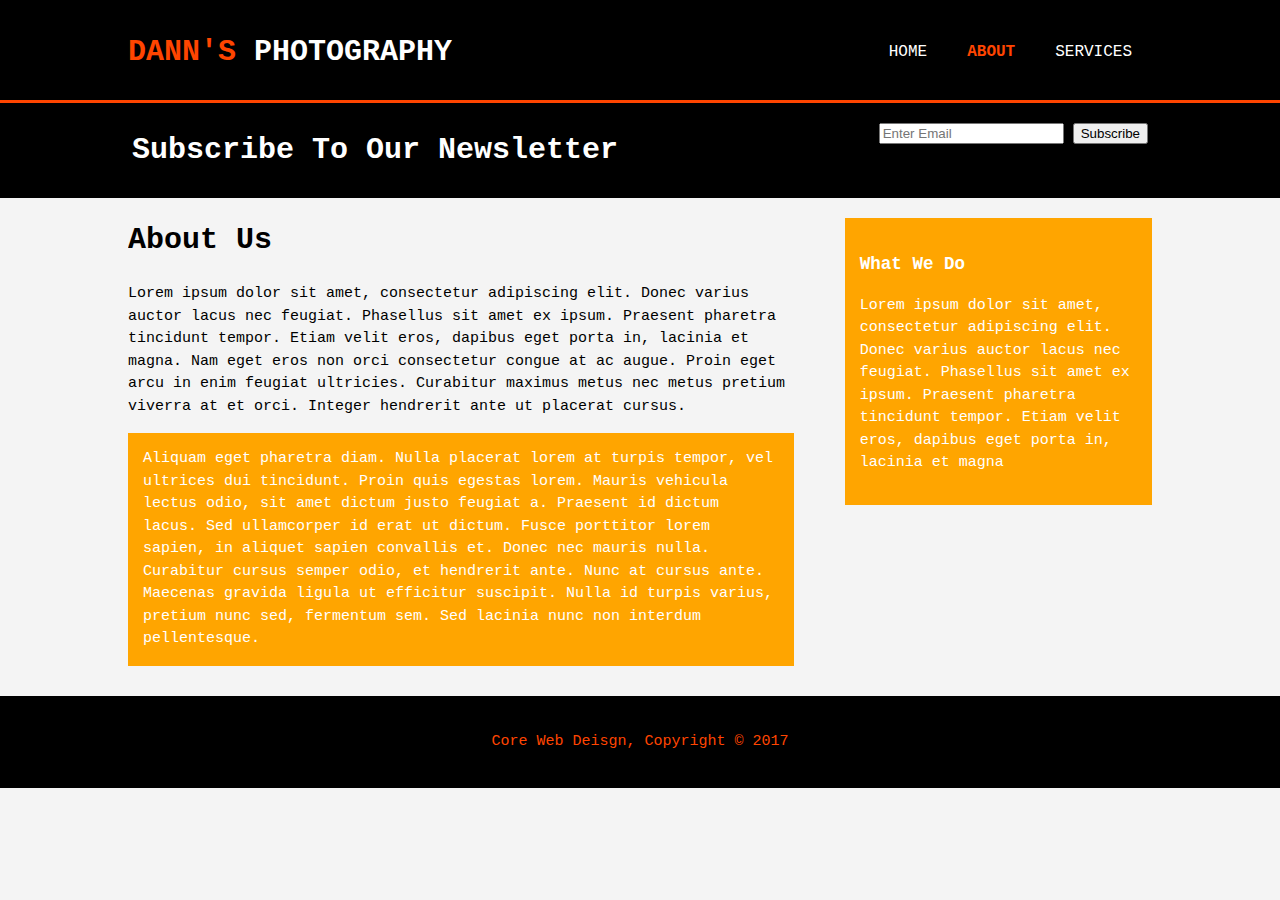
<file: webdesign/about.html>
<!DOCTYPE html>
<html>
<head>
    <meta charset="utf-8">
    <meta name="viewport" content="width=device-width">
    <meta name="description" content="DANNY'S PHOTOGRAPHY STUDIOS">
    <meta name="keywords" content="photography, affordable photos, photography academy">
    <meta name="author" content="Dalibor Zivkovic">
    <title>DANN'S PHOTOGRAPHY | About</title>
    <link rel="stylesheet" href="./css/style.css">
</head>
<body>
    <header>
    <div class="container">
        <div id="branding">
        <h1><span class="highlight">DANN'S</span> PHOTOGRAPHY</h1>
        </div>
        <nav>
          <ul>
            <li><a href="index.html">Home</a></li>
            <li class="current"><a href="about.html">About</a></li>
            <li><a href="services.html">Services</a></li>
          </ul>
        </nav>
      </div>
    </header>

    <section id="newsletter">
      <div class="container">
        <h1>Subscribe To Our Newsletter</h1>
        <form>
          <input type="email" placeholder="Enter Email">
          <button type="submit" class="button_1">Subscribe</button>
        </form>
      </div>
    </section>

    <section id="main">
      <div class="container">
        <article id="main-col">
          <h1 class="page-title">About Us</h1>
          <p>
            Lorem ipsum dolor sit amet, consectetur adipiscing elit. Donec varius auctor lacus nec feugiat. Phasellus sit amet ex ipsum. Praesent pharetra tincidunt tempor. Etiam velit eros, dapibus eget porta in, lacinia et magna. Nam eget eros non orci consectetur congue at ac augue. Proin eget arcu in enim feugiat ultricies. Curabitur maximus metus nec metus pretium viverra at et orci. Integer hendrerit ante ut placerat cursus.
          </p>
          <p class="dark">
Aliquam eget pharetra diam. Nulla placerat lorem at turpis tempor, vel ultrices dui tincidunt. Proin quis egestas lorem. Mauris vehicula lectus odio, sit amet dictum justo feugiat a. Praesent id dictum lacus. Sed ullamcorper id erat ut dictum. Fusce porttitor lorem sapien, in aliquet sapien convallis et. Donec nec mauris nulla. Curabitur cursus semper odio, et hendrerit ante. Nunc at cursus ante. Maecenas gravida ligula ut efficitur suscipit. Nulla id turpis varius, pretium nunc sed, fermentum sem. Sed lacinia nunc non interdum pellentesque.
          </p>
        </article>

        <aside id="sidebar">
          <div class="dark">
            <h3>What We Do</h3>
            <p>Lorem ipsum dolor sit amet, consectetur adipiscing elit. Donec varius auctor lacus nec feugiat. Phasellus sit amet ex ipsum. Praesent pharetra tincidunt tempor. Etiam velit eros, dapibus eget porta in, lacinia et magna</p>
          </div>
        </aside>
      </div>
    </section>

    <footer>
      <p>Core Web Deisgn, Copyright &copy; 2017</p>
    </footer>
  </body>
</html>
</file>
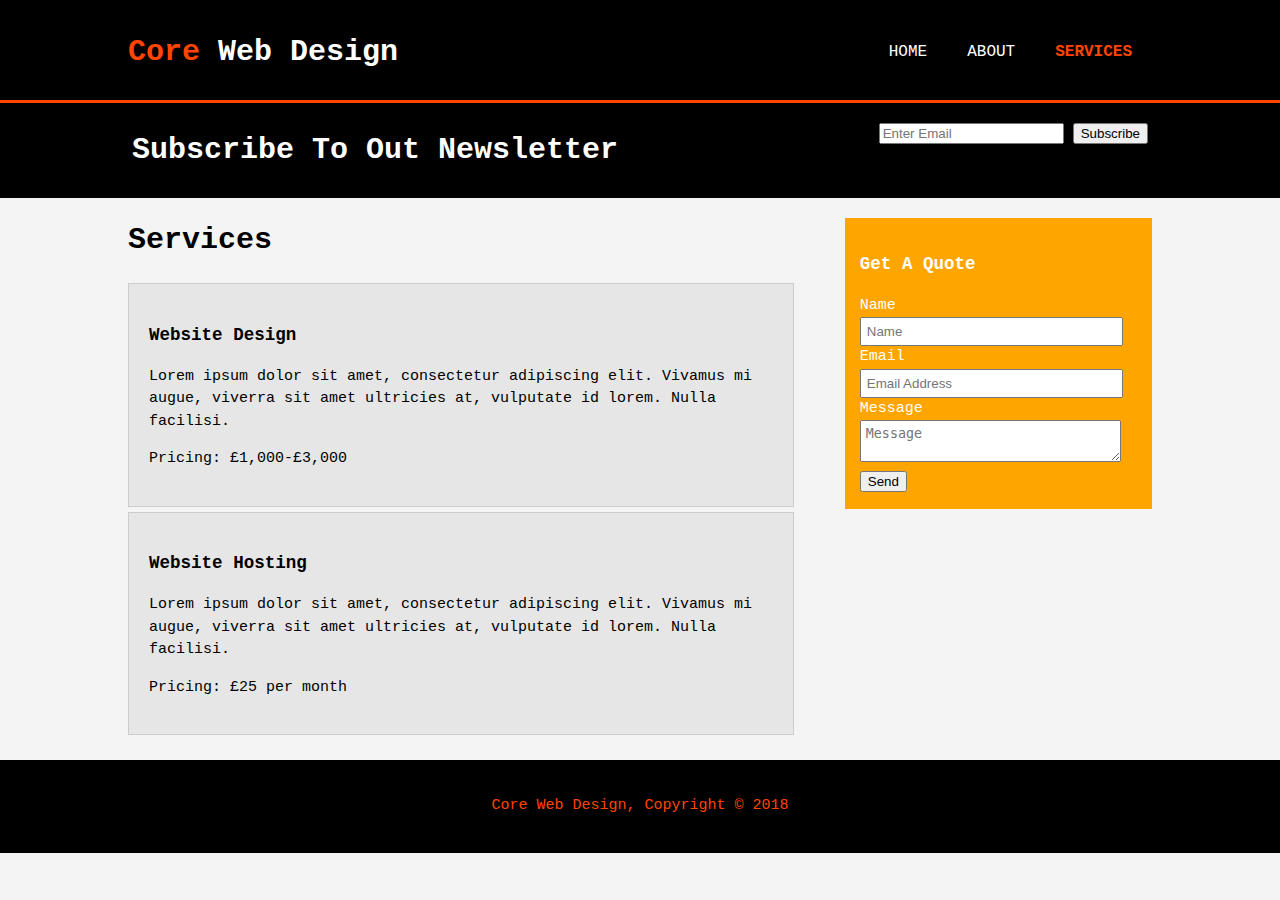
<file: webdesign/store.html>
<!DOCTYPE html>
<html>
    <head>
        <meta charset="utf-8">
        <meta name="viewport" content="width=device-width">
        <meta name="descripction" content="Affordable and professional web design">
        <meta name="keywords" content="web design, affordable web design, professional web design">
        <meta name="author" content="Danny Kovich">
        <title>Core Web Desing | Services</title>
        <link rel="stylesheet" href="./css/style.css">
    </head>
    <body>
        <header>
            <div class="container">
                <div id="branding">
                    <h1><span class="highlight">Core</span> Web Design</h1>
    </div>
    <nav>
        <ul>
            <li><a href="index.html">Home</a></li>
            <li><a href="about.html">About</a></li>
            <li class="current"><a href="services.html">Services</a></li>

        </ul>
    </nav>
        </header>

        <section id="newsletter">
            <div class="container">
                <h1>Subscribe To Out Newsletter</h1>
                <form>
                    <input type="email" placeholder="Enter Email">
                    <button type="submit" class="button_1">Subscribe</button>
                </form>
            </div>
        </section>

        <section id="main">
            <div class="container">
                <article id="main-col">
                    <h1 class="page-title">Services</h1>
                    <ul id="services">
                        <li>
                            <h3>Website Design</h3>
                            <p>Lorem ipsum dolor sit amet, consectetur adipiscing elit. Vivamus mi augue, viverra sit amet ultricies at, vulputate id lorem. Nulla facilisi.</p>
                                    <p> Pricing: £1,000-£3,000</p>
                        </li>
                        <li>
                            <h3>Website Hosting</h3>
                            <p>Lorem ipsum dolor sit amet, consectetur adipiscing elit. Vivamus mi augue, viverra sit amet ultricies at, vulputate id lorem. Nulla facilisi.</p>
                                    <p>Pricing: £25 per month</p>
                        </li>
                    </ul>
                </article>

                <aside id="sidebar">
                    <div class="dark">
                        <h3>Get A Quote</h3>
                        <form class="quote">
                            <div>
                                <label>Name</label><br>
                                <input type="text" placeholder="Name">
                            </div>
                            <div>
                                <label>Email</label><br>
                                <input type="email" placeholder="Email Address">
                            </div>
                            <div>
                                <label>Message</label><br>
                                <textarea placeholder="Message"></textarea>
                            </div>
                            <button class="button_1" type="submit">Send</button>
                        </form>
                    </div>
                </aside>
            </div>
        </section>
        <footer>
            <p>Core Web Design, Copyright &copy; 2018</p>
        </footer>
    </body>
</html>
</file>
<file: webdesign/css/style.css>
body{
    font: 15px/1.5 Courier New, Courier, monospace;
    padding:0;
    margin:0;
    background-color:#f4f4f4;
}

  /* Global */
.container{
    width:80%;
    margin:auto;
    overflow:hidden;
}

ul{
    margin:0;
    padding:0;
}



.dark{
    padding:15px;
    background:orange;
    color:#ffffff;
    margin-top:10px;
    margin-bottom:10px;
}

  /* Header **/
header{
    background: black;
    color:#ffffff;
    padding-top:30px;
    min-height:70px;
    border-bottom: orangered 3px solid;
}

header a{
    color:#ffffff;
    text-decoration:none;
    text-transform: uppercase;
    font-size:16px;
}

header li{
    float:left;
    display:inline;
    padding: 0 20px 0 20px;
}

header #branding{
    float:left;
}

header #branding h1{
    margin:0;
}

header nav{
    float:right;
    margin-top:10px;
}

header .highlight, header .current a{
    color: orangered;
    font-weight:bold;
}

header a:hover{
    color:whitesmoke;
    font-weight:bold;
}

  /* Showcase */
  #showcase{
    min-height:500px;
    background:url('../images/rsz_bird\ \(1\).jpg') no-repeat 0 -400px;
    text-align:center;
    color:orange;
}

#showcase h1{
    margin-top:100px;
    font-size:55px;
    margin-bottom:10px;
}

#showcase p{
    font-size:30px;
}

  /* Newsletter */
#newsletter{
    padding:5px;
    color:#ffffff;
    background:black;
}

#newsletter h1{
    float:left;
}

#newsletter form {
    float:right;
    margin-top:15px;
}

#boxes{
    margin-top:20px;
}

#boxes .box{
    float:left;
    text-align: center;
    width:30%;
    padding:10px;

}

#boxes .box img{
    width:90px;
}

  /* Sidebar */
aside#sidebar{
    float:right;
    width:30%;
    margin-top:10px;
}

aside#sidebar .quote input, aside#sidebar .quote textarea{
    width:90%;
    padding:5px;
}

  /* Main-col */
article#main-col{
    float:left;
    width:65%;
}

  /* Services */
ul#services li{
    list-style: none;
    padding:20px;
    border: #cccccc solid 1px;
    margin-bottom:5px;
    background:#e6e6e6;
}

footer{
    padding:20px;
    margin-top:20px;
    color:orangered;
    background-color:black;
    text-align: center;
}

  /* Media Queries */
@media(max-width: 768px){
    header #branding,
    header nav,
    header nav li,
    #newsletter h1,
    #newsletter form,
    #boxes .box,
    article#main-col,
    aside#sidebar{
float:none;
text-align:center;
width:100%;
    }

    header{
padding-bottom:20px;
    }

    #showcase h1{
margin-top:40px;
    }

    #newsletter button, .quote button{
display:block;
width:100%;
    }

    #newsletter form input[type="email"], .quote input, .quote textarea{
width:100%;
margin-bottom:5px;
    }
}
</file>
